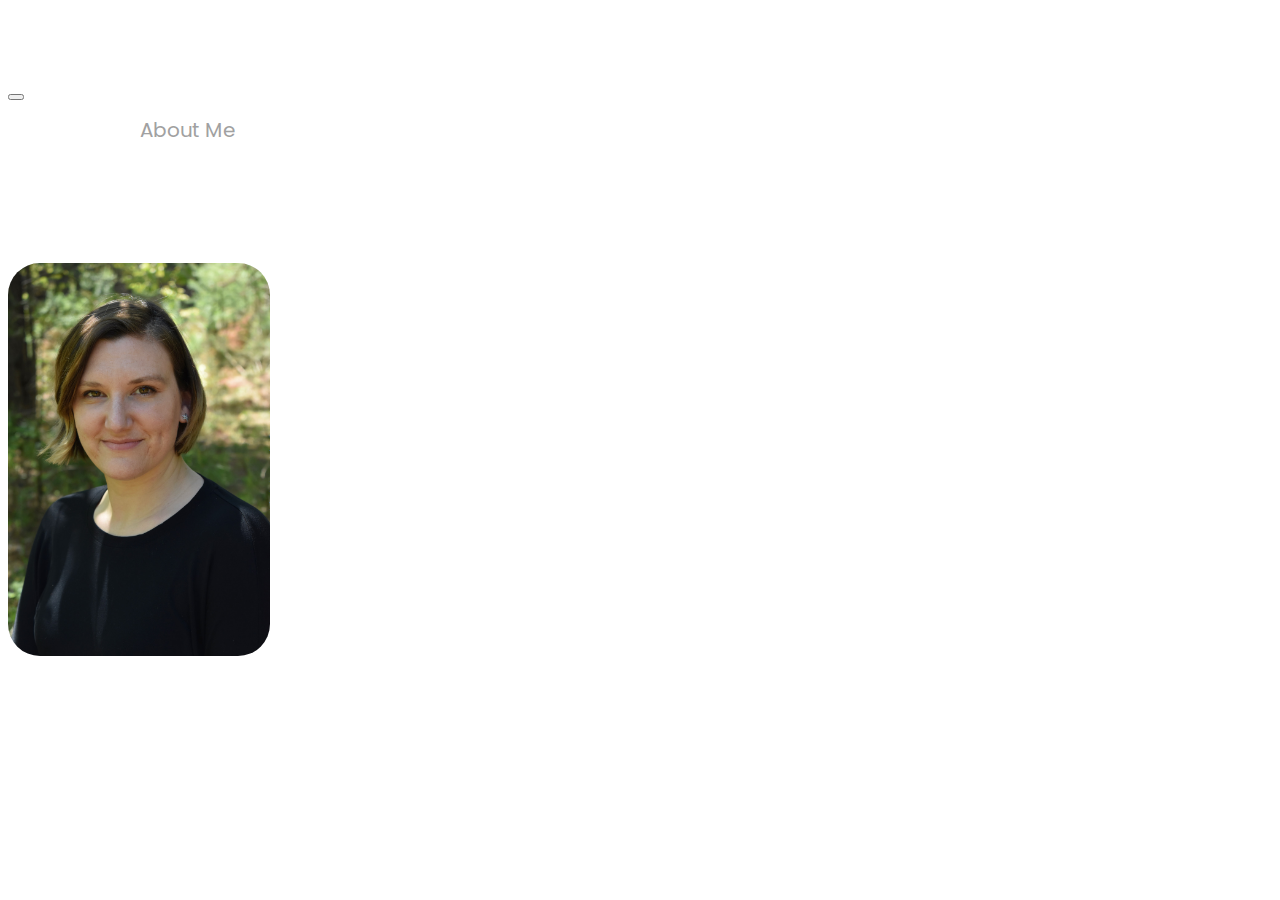
<file: aboutMe.html>
<!DOCTYPE html>
<html lang="en">
<head>
    <meta charset="UTF-8">
    <meta http-equiv="X-UA-Compatible" content="IE=edge">
    <meta name="viewport" content="width=device-width, initial-scale=1.0">
    <title>About Me</title>

    <link rel="stylesheet" href="css/styles.css"> 
    
    <link rel="preconnect" href="https://fonts.googleapis.com">
    <link rel="preconnect" href="https://fonts.gstatic.com" crossorigin>
    <link href="https://fonts.googleapis.com/css2?family=Poppins:wght@200;400;600;700;800&display=swap" rel="stylesheet">
    
<link href="https://cdnjs.cloudflare.com/ajax/libs/normalize/8.0.1/normalize.css">
<link href="https://cdn.jsdelivr.net/npm/bootstrap@5.1.1/dist/css/bootstrap.min.css" rel="stylesheet" integrity="sha384-F3w7mX95PdgyTmZZMECAngseQB83DfGTowi0iMjiWaeVhAn4FJkqJByhZMI3AhiU" crossorigin="anonymous">
<script src="https://cdn.jsdelivr.net/npm/bootstrap@5.1.1/dist/js/bootstrap.bundle.min.js" integrity="sha384-/bQdsTh/da6pkI1MST/rWKFNjaCP5gBSY4sEBT38Q/9RBh9AH40zEOg7Hlq2THRZ" crossorigin="anonymous"></script>

</head>


<body  class="background">

    <div class="container-fluid p-0">

        <nav class="navbar navbar-expand-lg bg-black">
            <div class="container-fluid">
                <div class="navbar-brand"><a class="name" href="./">CHLOE WIESER</a> </div>
                <button class="navbar-toggler navbar-dark bg-accent" type="button" data-bs-toggle="collapse" data-bs-target="#navbarNavAltMarkup" aria-controls="navbarNav" aria-expanded="false" aria-label="Toggle navigation">
                    <span class="navbar-toggler-icon"></span>
                </button>
                <div class="collapse navbar-collapse" id="navbarNavAltMarkup">
                    <div class="navbar-nav">
                        <a class="nav-link link-light" href="./">Portfolio</a>
                        <a class="nav-link selected link-light" href="./aboutMe.html">About Me</a>
                        <a class="nav-link link-light" href="./contact.html">Contact</a>

                    </div>
                </div>
            </div>
        </nav> 

    <main>

    <div class="container mt-4 pt-4">
        <h1 class="text-center headings">About Me</h1>
        <div class="about-me-section row mt-4">
            <div class="about col-lg-3 col-md-3">
                <img src="images/Chloe Wieser photo.jpeg" class= "imageAboutPage" alt="">
            </div>

            <div class="aboutText col-sm-12 col-lg-9">
                <p class="aboutMe"> Hello, I'm Chloe. I am a designer turned developer, originally from the UK and currently living in Atlanta GA. After 12 years of experience in fashion design and 1 year in UX design, I have refined my process of bringing a creative vision to life, while holding myself accountable for delivering all product requirements. I have always loved making things, learning how things work and designing solutions, which is what lead me to explore web development.</p>
                    
                <p class="aboutMe"> I love the challenge of problem solving to balance business and user needs. I have made a career out of this previously in the fashion industry and more recently in the software design and development. </p>
                
            </div>
            </div>
        </div>



    </main>

</div>
</body>


</html>
</file>
<file: css/styles.css>
/* Main content */
main {
color: white;
display: flex;
justify-content: center;
align-items: center;
flex-direction: column;
}

#projects{
width:100vw;
background-color: black;
}

#aboutMe{
width:100vw;
background-color: black;
}

#contact{
width:100vw;
background-color: rgb(26, 26, 26);
text-align: center;
color: white;
margin-bottom: 16px;
}

/* The navigation bar */
.navbar { 
  top: 0; /* Position the navbar at the top of the page */
  width: 100%; /* Full width */
}

.navbar-nav{
color: white;
display: flex;
flex-direction: row-reverse;
width: 100%;
justify-content: flex-end;
margin-right: 24px;
}

.text-accent{
  color: rgb(161, 161, 161)
}

/* Links inside the navbar */
.nav-link {
  color: white;
  padding: 14px 16px;
  text-decoration: none;
  font-family:'Poppins',sans-serif;
  font-size: 20px;
  font-weight: 400px;
}

  /* Change color on mouse-over */
  .nav-link:hover {
    color: rgb(161, 161, 161);
  }

  /* Change color on active*/
  .nav-link:active {
    color: rgb(161, 161, 161);
  }

  .nav-link.selected {
    color: rgb(161, 161, 161);
  }

.navbar-brand {
  color: #f2f2f2;
  padding: 14px 16px;
  text-decoration: none;
  font-size: 40px;
  font-weight:normal;
}

.name:hover {
  color: rgb(161, 161, 161);
}

.name {
  text-decoration: none;
  font-size: 36px;
  font-weight:50;
  font-family:'Poppins', sans-serif;
  color: white;
}


.headings {
  font-size: 40px;
  font-weight:50;
  font-family:'Poppins', sans-serif;
  margin-bottom: 40px;
}

.subHeadings {
  font-size: 16px;
  font-weight:400;
  font-family:'Poppins', sans-serif;
  color: rgb(161, 161, 161);
  margin-bottom: 24px;
}


.card{
    margin-bottom: 0px;
}

.card-title{
    font-family: 'Poppins', sans-serif;
    margin-top: 16px;
}

.projectTitle{
  display: flex;
  justify-content: center;
  align-items: center;
  font-family: 'Poppins', sans-serif;
  font-size: 20px;
  margin-bottom: 16px;
}

.btn-outline-light{
  display:flex;
  justify-content:center;
  font-family: 'Poppins', sans-serif;
  font-weight: 800px;
  margin: 36px auto;
  width: 200px;
  outline: none;
}

.btn-outline-light:hover{
  text-decoration: underline;
}

.projectSummary{
  text-align: left;
  font-family: 'Poppins', sans-serif;
  font-weight:400px;
  margin: 0px auto;
  margin-top: 8px;
  width: 90%;
  color: white;
}

.cardContainer{
  width: 60vw;
}

/* about section image css */
.about-me-section {
  display: flex;
  justify-content: center;
  align-items: center;
  flex-direction: row;
}

.imageAboutPage {
width: 200px;
border-radius: 2em;
}

.text{
text-align: left;
font-family: 'Poppins', sans-serif;
font-weight:400px;
margin-top: 8px;
color: rgb(161, 161, 161);
}

.contact{
text-align: center;
font-family: 'Poppins', sans-serif;
font-weight:400px;
color: white;
}

.button-link{
margin-top: 48px;
}

.socialLinks{
margin: 16px;
}

.fa-brands:hover{
color: rgb(161, 161, 161)
}

.fa-brands:active{
color: rgb(161, 161, 161)
}

@media only screen and (max-width: 480px){
.navbar-nav{
  margin-right: 0px;
}

.name{
  font-size: 18px;
}

.headings {
  font-size: 32px;
  margin: 48px;
  text-align: center;
}

.subHeadings {
  text-align: center;
  margin: 0px 48px 48px 48px;
}

.about-me-section {
  display: flex;
  justify-content: center;
  align-items: center;
  flex-direction: column;
  color: rgb(161, 161, 161);
} 

.about{
  width:60vw;
}

.imageAboutPage {
  width:100%;
  display:flex;
  justify-content: center;
  align-items: center;
  border-radius: 2em;
}

.background{
  background-color: black;
}

.cardContainer{
  width: 100vw;
  padding: 0px;
} 

.projectSummary{
  width: 90%;
}

.contact{
  margin-top:0px
}

}

@media screen and (min-device-width: 481px) and (max-device-width: 540px){
  .navbar-nav{
    margin-right: 0px;
  }
  
  .name{
    font-size: 18px;
  }
  
  .headings {
    font-size: 32px;
    margin-top: 48px;
    text-align: center;
  }
  
  .subHeadings {
    text-align: center;
    margin-bottom: 48px;
  }
  
  .about-me-section {
    display: flex;
    justify-content: center;
    align-items: center;
    flex-direction: column;
  } 
  
  .about{
    width:50vw;
  }
  
  .imageAboutPage {
    width:100%;
    display:flex;
    justify-content: center;
    align-items: center;
    border-radius: 2em;
  }
  
  .background{
    background-color: black;
  }
  
  .cardContainer{
    width: 90%;
    padding: 0px;
  } 
  
  .projectSummary{
    width: 80%;
  }
  
  }

@media screen and (min-device-width: 541px) and (max-device-width: 980px){

  .name {
    font-size: 24px;
  }
  
  .headings {
    font-size: 32px;
    margin: 48px;
    text-align: center;
  }
  
  .about-me-section {
    display: flex;
    flex-direction: row;
    justify-content: center;
  }
  
  .about{
    width:60vw;
  }
  
  .imageAboutPage {
    width: 100%;
  }
  
  .text{
    margin-top: 0px;
    }
  
  .subHeadings {
    text-align: center;
  }
  
  .cardContainer{
    display:flex;
    flex-direction: row;
    width: 100%;
  }
  
  .projectSummary{
    width: 95%;
  }
  }

  @media screen and (min-device-width: 981px) and (max-device-width: 1280px){

    .name {
      font-size: 24px;
    }
    
    .headings {
      font-size: 32px;
      margin: 40px auto 16px auto ;
      text-align: center;
    }
    
    .about-me-section {
      display: flex;
      flex-direction: row;
      justify-content: center;
    }
    
    .about{
      width:60vw;
    }
    
    .imageAboutPage {
      width: 100%;
    }
    
    .text{
      margin-top: 0px;
      width: 50vw;
      }
    
    .subHeadings {
      margin-top: 20px;
      text-align: center;
    }
    
    .cardContainer{
      display:flex;
      flex-direction: row;
      padding: 48px;
      width: 100%;
    }
    
    .card{
      width: 100%;
    }
    
    .projectSummary{
      width: 85%;
    }
    }

    footer{
      display: flex;
      background-color:black;
      color: white;
      justify-content: center;
      padding-bottom: 16px;
      font-family: 'Poppins', sans-serif;
      font-weight:400px;
      color: rgb(161, 161, 161);
  }
</file>
